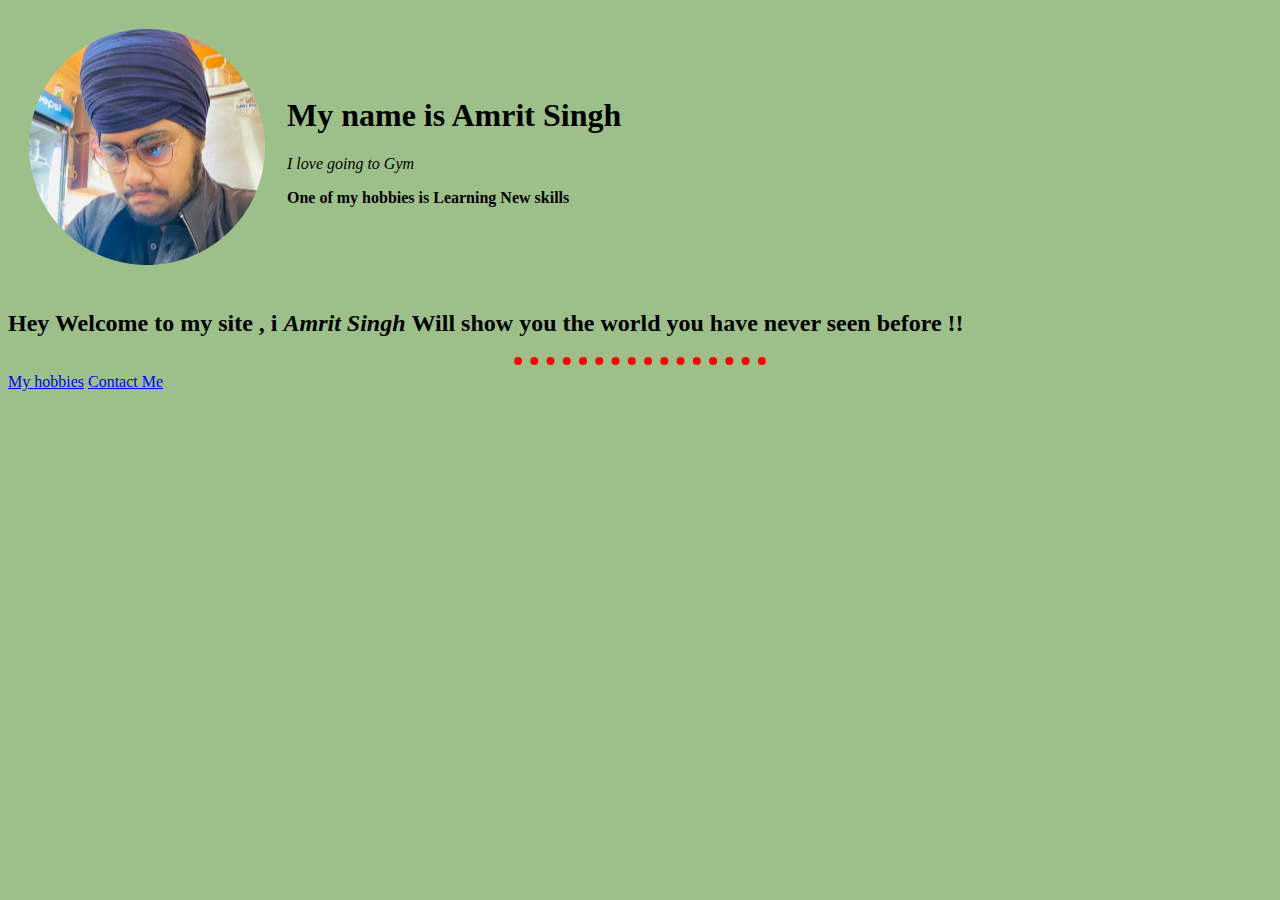
<file: index.html>
<!DOCTYPE html>
<html lang="en">
<head>
    <meta charset="UTF-8">
    <title>Web Development 🗿 </title>
    <link rel="stylesheet" href="styles.css">
</head>
<body style="background-color: #9DC08B;">
   <table cellspacing="20">
    <tr>
    <td><img src="amrit009.png" alt=""></td>
    <td> <h1>My name is Amrit Singh </h1>
    <em><p>I love going to Gym </p></em>
<strong><p>One of my hobbies is Learning New skills </p></strong></td>
</tr>
   </table>
   <h2>Hey Welcome to my site , i <em>Amrit Singh </em> Will show you the world you have never seen before !!</h2>
   <hr>
   <a href="hobbies.html">My hobbies</a>
   <a href="contactme.html">Contact Me</a>
    
</body>
</html>
</file>
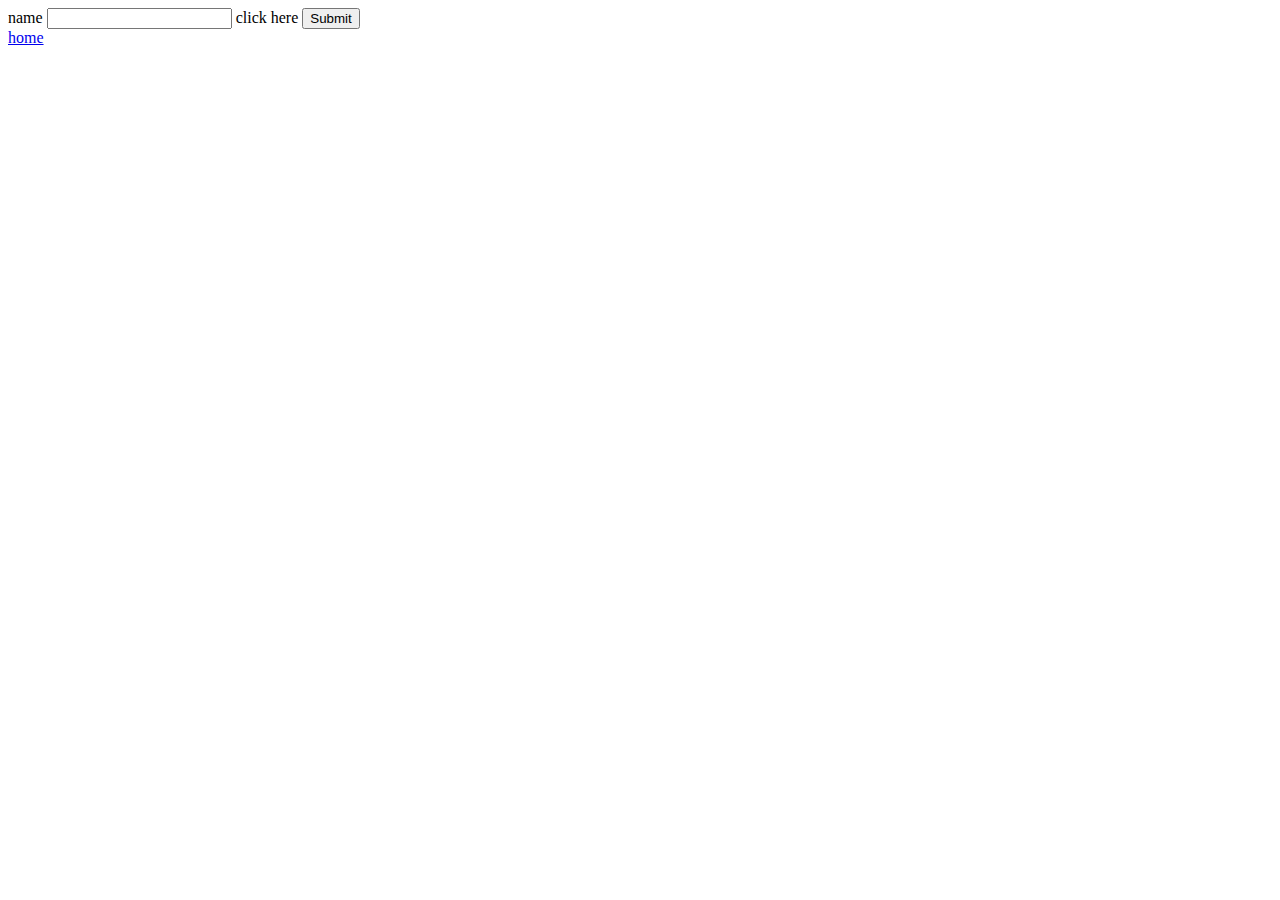
<file: contactme.html>
<!DOCTYPE html>
<html lang="en">
<head>
    <meta charset="UTF-8">
    <meta http-equiv="X-UA-Compatible" content="IE=edge">
    <meta name="viewport" content="width=device-width, initial-scale=1.0">
    <title>contacts</title>
</head>
<body>
    <form action="mailto:amritsinghconfidential@gmail.com">
        <label for="text">name</label>
        <input type="text">
        <label for="click">click here</label>
        <input type="submit">
    </form>
    <a href="index.html">home</a>
</body>
</html>
</file>
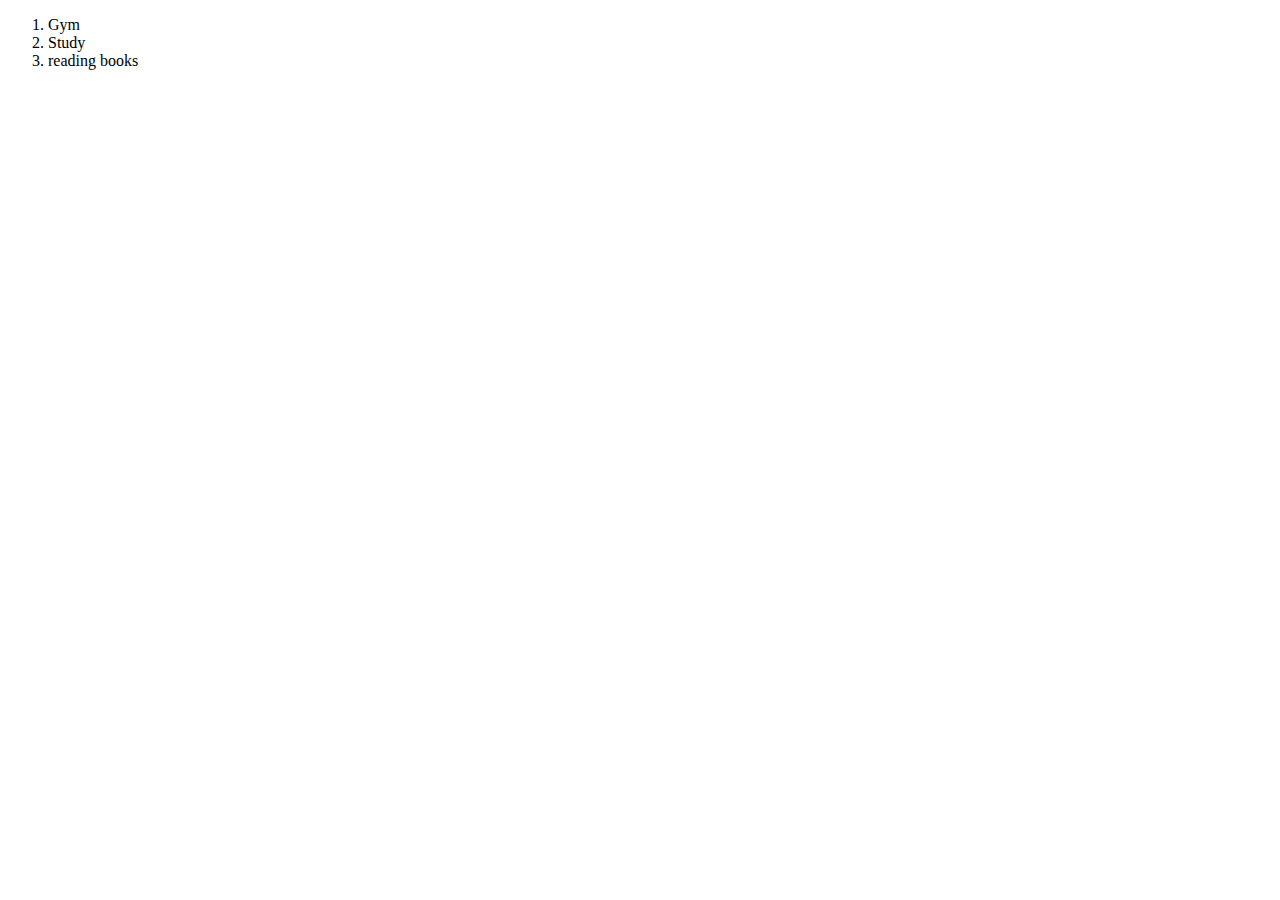
<file: hobbies.html>
<!DOCTYPE html>
<html lang="en">
<head>
    <meta charset="UTF-8">
    <title>My Hobbies</title>
</head>
<body>
    <ol>
        <li>Gym
        </li>
        <li>Study</li>
        <li>reading books </li>
    </ol>
    
</body>
</html>
</file>
<file: styles.css>
hr{
   border-style: none;
   border-top-style: dotted;
   border-color: red;
   border-width: 8px;
   width: 20%;
   height: 0px;
}
</file>
